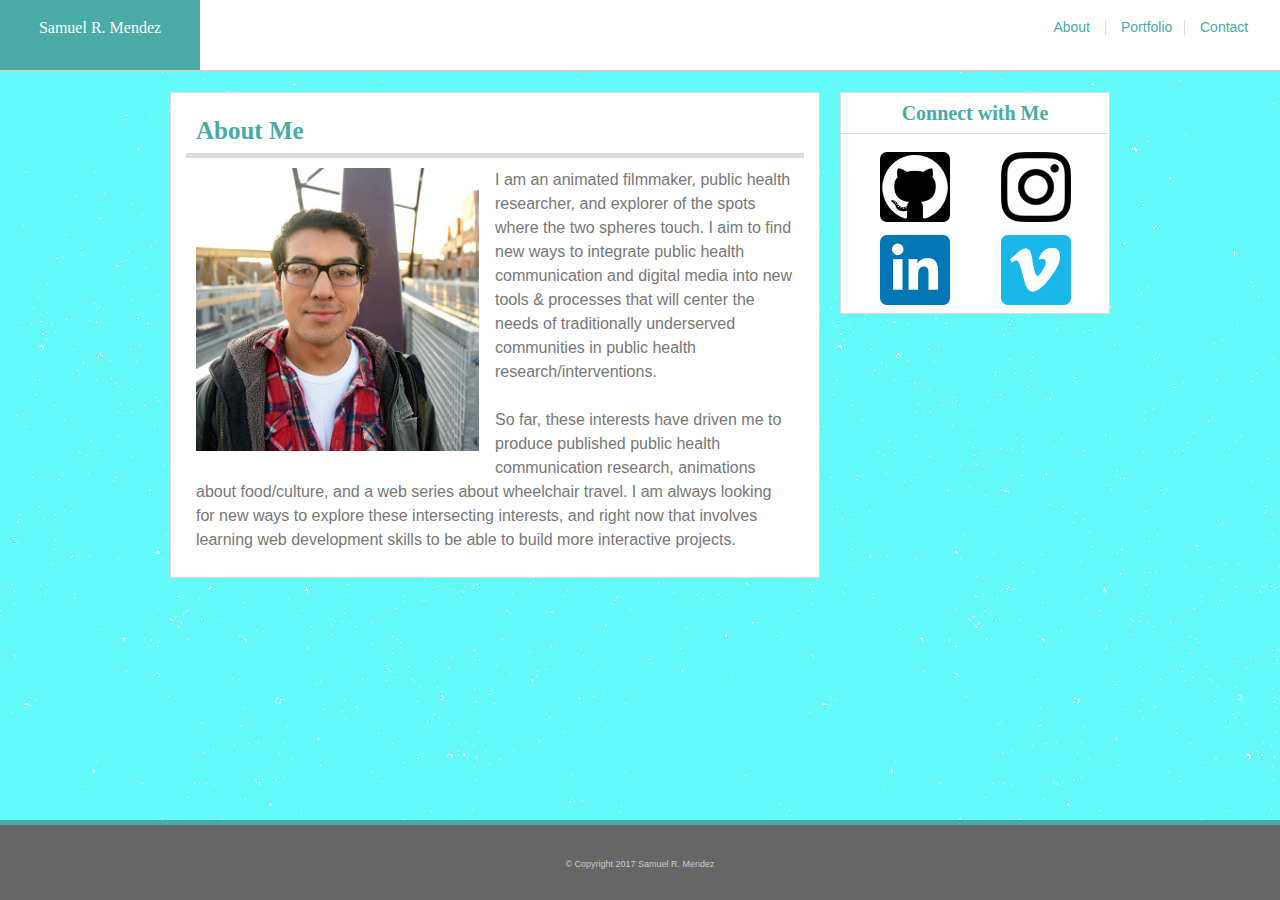
<file: index.html>
<!DOCTYPE html>
<html>

<head>
	<title>About - Samuel R. Mendez</title>
	<meta name="viewport" content="width=device-width, initial-scale=1.0">
	<link rel="stylesheet" type="text/css" href="./assets/css/reset.css">	
	<link rel="stylesheet" type="text/css" href="./assets/css/style.css">
</head>
<body>
	<header>
		<div class="headercontainer">
			<div class="headermain">Samuel R. Mendez
			</div>

			<div class="headerside">
				<div class="headeraboutbox"><a href="./index.html">About</a></div><div class="headerportfoliobox"><a href="./portfolio.html">Portfolio</a></div><div class="headercontactbox"><a href="./contact.html">Contact</a></div>
			</div>
		</div>
	</header>
	
	<main class="bodycontainer clearfix">
		
		<section class ="leftcontainer">
			<div class="leftcontainerheading">About Me</div>
			<div class="leftcontainerbody clearfix">
				<div class="picframe"><img class="profpic" src="./assets/images/SRM photo.jpg"></div>
				<p>I am an animated filmmaker, public health researcher, and explorer of the spots where the two spheres touch. I aim to find new ways to integrate public health communication and digital media into new tools & processes that will center the needs of traditionally underserved communities in public health research/interventions.</p><br><p>So far, these interests have driven me to produce published public health communication research, animations about food/culture, and a web series about wheelchair travel. I am always looking for new ways to explore these intersecting interests, and right now that involves learning web development skills to be able to build more interactive projects.</p>
			</div>
		</section>
		
		<aside class="rightcontainer">
			<div class="rightcontainerheading">Connect with Me</div>

			<div class="iconrow clearfix">
				<div class="iconframeleft">
					<a href="https://www.github.com/smendez92"><img class="icon" src="./assets/images/GH.png"></a>
				</div>
				<div class="iconframeright">
					<a href="https://www.instagram.com/samuelanimates/"><img class="icon" src="./assets/images/IG.png"></a>
				</div>
			</div>
			<div class="iconrow clearfix">
				<div class="iconframeleft">
					<a href="www.linkedin.com/in/samuel-r-mendez"><img class="icon" src="./assets/images/LI.png"></a>
				</div>
				<div class="iconframeright">
					<a href="https://vimeo.com/user15152945"><img class="icon" src="./assets/images/VM.png"></a>
				</div>
			</div>
		</aside>
		
	</main>

	<footer>
		<p class="copyright">© Copyright 2017 Samuel R. Mendez</p>
	</footer>

</body>

</html>
</file>
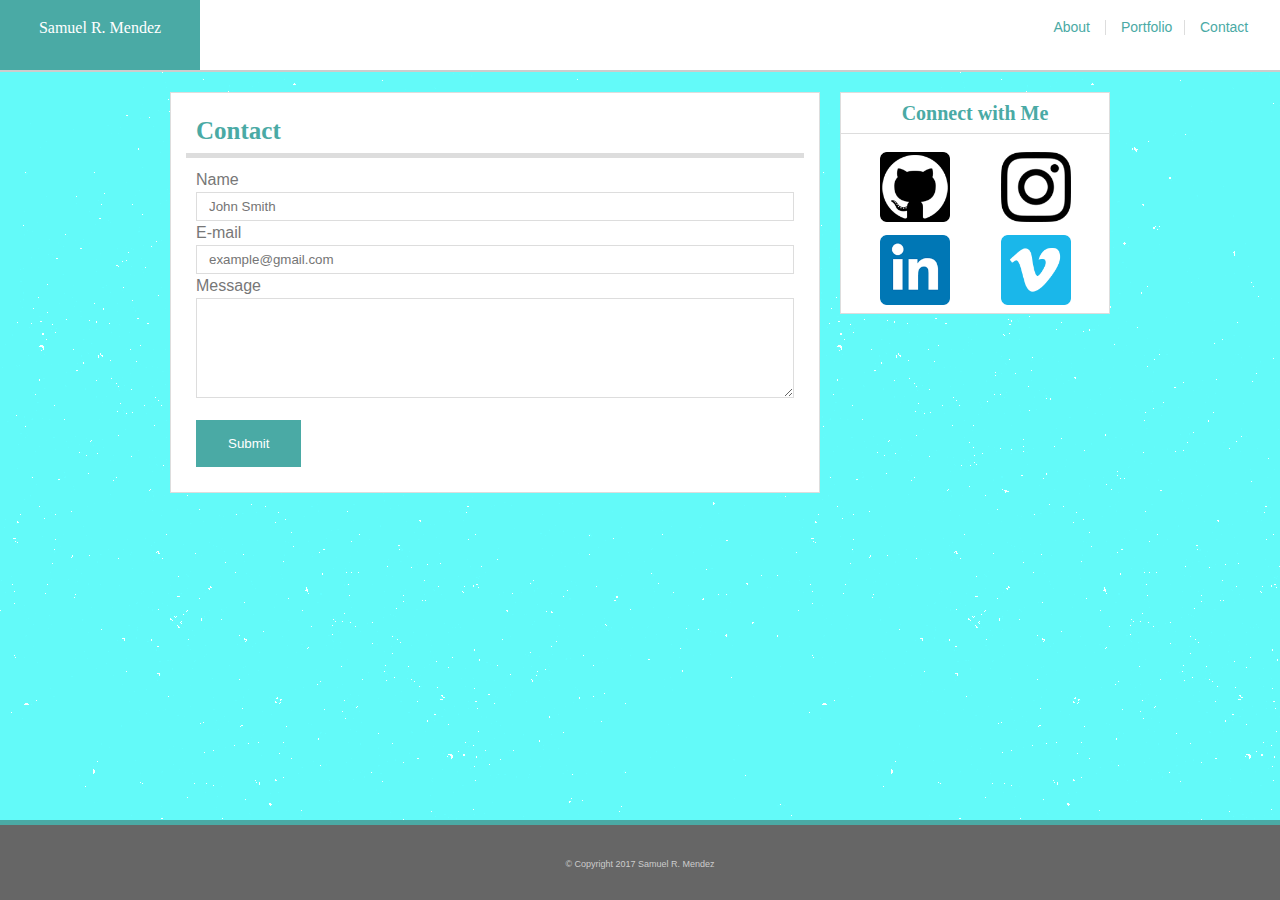
<file: contact.html>
<!DOCTYPE html>
<html>

<head>
	<title>Contact - Samuel R. Mendez</title>
	<meta name="viewport" content="width=device-width, initial-scale=1.0">
	<link rel="stylesheet" type="text/css" href="./assets/css/reset.css">	
	<link rel="stylesheet" type="text/css" href="./assets/css/style.css">
</head>

<body>
	<header>
		<div class="headercontainer">
			<div class="headermain">Samuel R. Mendez
			</div>

			<div class="headerside">
				<div class="headeraboutbox"><a href="./index.html">About</a></div><div class="headerportfoliobox"><a href="./portfolio.html">Portfolio</a></div><div class="headercontactbox"><a href="./contact.html">Contact</a></div>
			</div>
		</div>
	</header>
	
	<main class="bodycontainer clearfix">
		
		<section class ="leftcontainer">
			<div class="leftcontainerheading">Contact</div>
			<div class="leftcontainerbody">
				<form>
					<label>Name</label>
					<br>
	  				<input class="singlelineinput" type="text" name="name" placeholder="John Smith">
	  				<br>
	  				<label>E-mail</label>
	  				<br>
	  				<input class="singlelineinput" type="text" name="email" placeholder="example@gmail.com">
	  				<br>
	  				<label>Message</label>
	  				<br>
	  				<textarea class="messageinput"></textarea>
	  				<br>
	  				<input type="submit" value="Submit">
	  			</form>
			</div>
		</section>
	
		<aside class="rightcontainer">
			<div class="rightcontainerheading">Connect with Me</div>

			<div class="iconrow clearfix">
				<div class="iconframeleft">
					<a href="https://www.github.com/smendez92"><img class="icon" src="./assets/images/GH.png"></a>
				</div>
				<div class="iconframeright">
					<a href="https://www.instagram.com/samuelanimates/"><img class="icon" src="./assets/images/IG.png"></a>
				</div>
			</div>
			<div class="iconrow clearfix">
				<div class="iconframeleft">
					<a href="www.linkedin.com/in/samuel-r-mendez"><img class="icon" src="./assets/images/LI.png"></a>
				</div>
				<div class="iconframeright">
					<a href="https://vimeo.com/user15152945"><img class="icon" src="./assets/images/VM.png"></a>
				</div>
			</div>
		</aside>
	
	</main>

	<footer>
		<p class="copyright">© Copyright 2017 Samuel R. Mendez</p>
	</footer>

</body>

</html>
</file>
<file: assets/css/style.css>
* {
	box-sizing: border-box;
}

a:link {
    text-decoration: none;
	color: #4aaaa5;
}

a:visited {
    text-decoration: none;
    color: #4aaaa5;
}

a:hover {
    text-decoration: underline;
}

body {
    background-image: url("../images/stardust.png");
}

footer {
	background-color: #666666;
	bottom: 0;
	height: 80px;
	position: fixed;
	width: 100%;
	border-top: 5px solid #4aaaa5;
}

header {
	background-color: #ffffff;
	width: 100%;
	border-bottom: 2px solid #cccccc;
}

input[type=submit] {
    background-color: #4aaaa5;
    border: none;
    color: white;
    padding: 16px 32px;
    text-decoration: none;
    cursor: pointer;
    margin-top: 15px;
}

.bodycontainer{
	width: 100%;
	max-width: 980px;
	height: auto;
	padding: 20px;
	margin: auto;
	margin-bottom: 100px;
}

.copyright{
	font-family: 'Arial', 'Helvetica Neue', Helvetica, sans-serif;
	font-weight: lighter;
	font-size: 9px;
	text-align: center;
	color: #cccccc;
	padding: 35px;
}

.clearfix::after {
    content: "";
    clear: both;
    display: table;
}

.headeraboutbox{
	float: left;
	width: 80px;
	height: 15px;
	padding: 0px 15px 0px 0px;
	text-align: right;
}

.headercontactbox{
	float: left;
	width: 80px;
	height: 15px;
	padding: 0px 0px 0px 15px;
	text-align: left;
}

.headercontainer{
	margin: auto;
	width: 100%;
	height: 70px;
	background-color: #ffffff;
}

.headermain{
	color: white;
	font-family: 'Georgia', Times, Times New Roman, serif;
	text-align: center;
	padding-top: 20px;
	width: 200px;
	height: 70px;
	float: left;
	background-color: #4aaaa5;
}

.headerportfoliobox{
	float: left;
	width: 80px;
	padding: 0px 15px 0px 15px;
	height: 15px;
	text-align: center;
	border-left: thin solid #ddd;
	border-right: thin solid #ddd;
}

.headerside{
	width: 270px;
	height: 40px;
	float: right;
	background-color: white;
	font-family: 'Arial', 'Helvetica Neue', Helvetica, sans-serif;
	font-size: 14px;
	padding: 20px 0px 0px 15px;
}


.icon{
	width: 100%;
	height: auto;
	max-width: 80px;
}

.iconframeleft{
	width: 50%;
	height: auto;
	max-width: 80px;
	padding: 5px;
	float: left;
}

.iconframeright{
	width: 50%;
	height: auto;
	max-width: 80px;
	padding: 5px;
	float: right;
}

.iconrow{
	width: 95%;
	height: auto;
	max-height: 80px;
	margin: auto;
	padding: 5% 10% 5% 10%;
}

.leftcontainer{
	background-color: white;
	border: thin solid #dddddd;
	width: 650px;
	height: auto;
	padding: 15px;
	float: left;
}

.leftcontainerbody{
	font-family: 'Arial', 'Helvetica Neue', Helvetica, sans-serif;
	color: #777777;
	font-size: 16px;
	line-height: 24px;
	width: 100%;
	height: auto;
	padding: 10px;
}

.leftcontainerheading{
	border-bottom: thick solid #dddddd;
	font-family: 'Georgia', Times, Times New Roman, serif;
	font-weight: bold;
	font-size: 25px;
	color: #4aaaa5;
	padding: 10px;
	height: auto;
	width: 100%;
	margin auto;
}


.messageinput{
	height: 100px;
	width: 100%;
	border: 1px solid #ddd;
    padding: 6px 12px;
    color: #777777;
}


.picframe{
	width: 50%;
	height: auto;
	float: left;
	padding-right: 16px;
}

.portfoliothumbnaillabel{
	position: absolute;
	bottom: 10px;
	height: 40px;
	width: 100%;
	color: white;
	background-color: #4aaaa5;
	text-align: center;
	padding-top: 5px;
}

.portfoliothumbnailboxleft{
	float: left;
	width: 47.5%;
	height: auto;
	position: relative;
}

.portfoliothumbnailboxright{
	float: right;
	width: 47.5%;
	height: auto;
	position: relative;
}

.profpic{
	max-width: 100%;
	height: auto;
}

.rightcontainer{
	background-color: white;
	border: thin solid #dddddd;
	float: right;
	width: 270px;
	height: auto;
}

.rightcontainerheading{
	color: #4aaaa5;
	margin: auto;
	text-align: center;
    border-bottom: thin solid #dddddd;
    font-family: 'Georgia', Times, Times New Roman, serif;
    font-size: 20px;
    font-weight: bold;
    padding: 10px;
}

.singlelineinput{
    border: 1px solid #ddd;
    width: 100%;
    padding: 6px 12px;
    color: #777777;
}

.thumbframe{
		width: 100%;
		height: auto;
	}

@media screen and (max-width: 980px) {
	
	.bodycontainer{
		margin-bottom: 80px;
	}

	.leftcontainer {
		width: 72.5%;
		padding: 20px;
	}

	.portfoliothumbnailboxleft{
		width: 47.5%;
		height: auto;
	}

	.portfoliothumbnailboxright{
		width: 47.5%;
		height: auto;
	}

	.rightcontainer{
		width: 22.5%;
		padding: 1%;
	}

	.picframe{
	padding-right: 16px;
	}
}

@media screen and (max-width: 768px) {
	
	.bodycontainer{
		margin-bottom: 80px;
	}

	.iconrow {
		width: 100%;
		height: auto;
		padding: 5% 10% 5% 10%;
	}

	.leftcontainer {
		width: 95%;
		padding: 15px;
		margin: auto;
		float: none;
	}


	.portfoliothumbnailboxleft{
		width: 47.5%;
		height: auto;
	}

	.portfoliothumbnailboxright{
		width: 47.5%;
		height: auto;
	}

	.picframe{
	padding-right: 16px;
	}

	.rightcontainer{
		width: 95%;
		padding: 5%;
		margin: auto;
		float: none;
		margin-top: 15px;
	}
}

@media screen and (max-width: 640px) {
	
	footer {
		height: 80px;
		position: static;
	}

	.bodycontainer{
		margin-bottom: 20px;
	}

	.headeraboutbox{
	float: left;
	width: 33.3%;
	height: 15px;
	padding: 0px 15px 0px 0px;
	text-align: right;
	}

	.headercontactbox{
		float: left;
		width: 33.3%;
		height: 15px;
		padding: 0px 0px 0px 15px;
		text-align: left;
	}

	.headercontainer{
		width: 100%;
		height: 100px;
		background-color: #ffffff;
	}

	.headermain{
		color: white;
		font-family: 'Georgia', Times, Times New Roman, serif;
		text-align: center;
		padding-top: 20px;
		width: 100%;
		height: 60px;
		float: none;
		background-color: #4aaaa5;
	}

	.headerportfoliobox{
		float: left;
		width: 33.3%;
		padding: 0px 15px 0px 15px;
		height: 15px;
		text-align: center;
		border-left: thin solid #ddd;
		border-right: thin solid #ddd;
	}

	.headerside{
		width: 100%px;
		height: 40px;
		margin: auto;
		float: none;
		background-color: white;
		font-family: 'Arial', 'Helvetica Neue', Helvetica, sans-serif;
		font-size: 14px;
		padding: 15px 0px 0px 10px;
	}

	.iconrow {
		width: 100%;
		height: auto;
		padding: 5% 10% 5% 10%;
	}

	.leftcontainer {
		width: 95%;
		height: auto;
		padding-left: 10px;
		margin: auto;
		float: none;
	}

	.portfoliothumbnailboxleft{
		width: 95%;
		height: auto;
		margin: auto;
		float: none;
	}

	.portfoliothumbnailboxright{
		width: 95%;
		height: auto;
		margin: auto;
		float: none;
	}

	.picframe{
		padding-right: 16px;
	}

	.rightcontainer{
		float: none;
		width: 95%;
		height: auto;
		padding: 5%;
		margin: auto;
		margin-top: 15px;
	}
}
</file>
